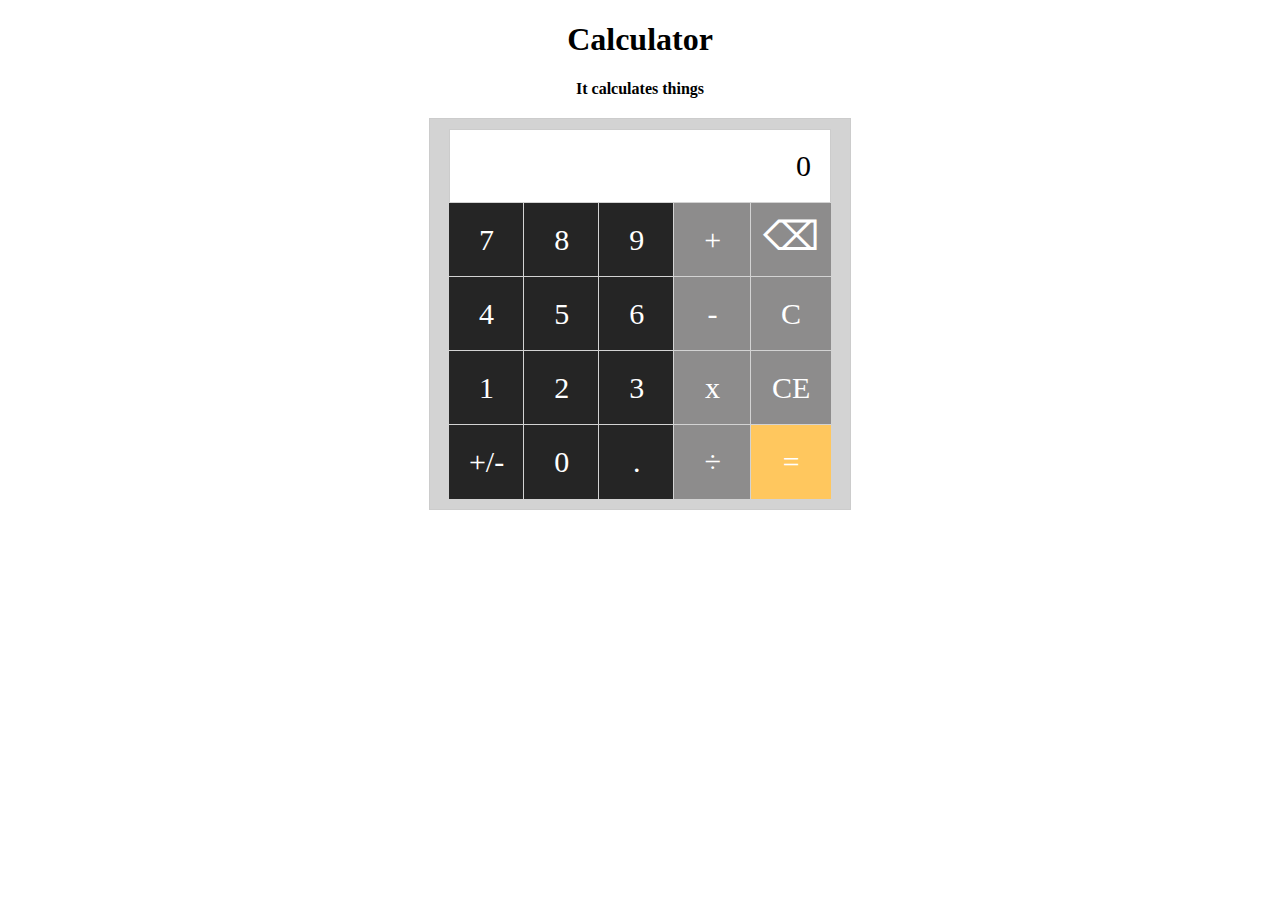
<file: index.html>
<!DOCTYPE html>
<html>
    <head>
        <link rel="stylesheet" type="text/css" href="style.css">
        <title>Calculator Project</title>
    </head>
    <body>
        <h1>Calculator</h1>
        <h4>It calculates things</h4>
        <div id="calculator">
            <div id="calcScreen">

            </div>
            <div class="calcNumbers">
                <span id="calcBackground"></span>
                <span id="calcDisplay">0</span>
                <span class="calcNumber calcRow1" id="7">7</span c>
                <span class="calcNumber calcRow1 calcColumn" id="8">8</span>
                <span class="calcNumber calcRow1 calcColumn" id="9">9</span>
                <span class="calcNumber calcOperator calcRow1 calcColumn" id="+">+</span>
                <span class="calcNumber calcOperator calcRow1" id="deleteOperator">⌫</span>
                <span class="calcNumber calcRow2" id="4">4</span>
                <span class="calcNumber calcRow2 calcColumn" id="5">5</span>
                <span class="calcNumber calcRow2 calcColumn" id="6">6</span>
                <span class="calcNumber calcOperator calcRow2 calcColumn" id="-">-</span>
                <span class="calcNumber calcOperator calcRow2 calcColumn" id="C">C</span>
                <span class="calcNumber calcRow3" id="1">1</span>
                <span class="calcNumber calcRow3 calcColumn" id="2">2</span>
                <span class="calcNumber calcRow3 calcColumn" id="3">3</span>
                <span class="calcNumber calcOperator calcRow3 calcColumn" id="x">x</span>
                <span class="calcNumber calcOperator calcRow3" id="CE">CE</span>
                <span class="calcNumber calcRow4"id="+/-">+/-</span>
                <span class="calcNumber calcRow4 calcColumn" id="0">0</span>
                <span class="calcNumber calcRow4 calcColumn" id=".">.</span>
                <span class="calcNumber calcOperator calcRow4 calcColumn" id="÷">÷</span>
                <span class="calcNumber calcRow4" id="equalsOperator" id="=">=</span>
            </div>
        </div>
    </body>
    <script>
        const BUTTONS = document.getElementsByClassName("calcNumber");
        let display = document.getElementById("calcDisplay");
        let background = document.getElementById("calcBackground");
        Array.from(BUTTONS).forEach(button => button.addEventListener("click", clickButton));
        let operatorCheck = 0;
        let decimalCheck = false;
        let calcNums = [];
        let currentNum = "";
        let thirdNum = "";
        function clickButton(e) {
            let ID = "";
            if (e.key === undefined) {
                ID = this.id;
            } else {
                ID = e.key;
            }
            switch (ID) {
                case ("1"):
                case ("2"):
                case ("3"):
                case ("4"):
                case ("5"):
                case ("6"):
                case ("8"):
                case ("9"):
                case ("0"):
                        currentNum += ID;
                        display.innerHTML = currentNum;
                        thirdNum = "";
                case ("."):  
                    if (currentNum.length === 0) {
                        currentNum += "0."
                    } else if (decimalCheck === false) {
                        currentNum += ID;
                    }
                    display.innerHTML = currentNum;
                    thirdNum = "";
                    decimalCheck = true;    
                    break;
                case ("+"):
                    if (thirdNum.toString().length > 0) {
                        calcNums.push(thirdNum);
                        thirdNum = "";
                    }
                    executeOperator(ID, 1);
                    break;
                case ("-"):
                    if (thirdNum.toString().length > 0) {
                        calcNums.push(thirdNum);
                        thirdNum = "";
                    }
                    executeOperator(ID, 2);
                    break; 
                case ("*"):
                case ("x"):
                    if (thirdNum.toString().length > 0) {
                        calcNums.push(thirdNum);
                        thirdNum = "";
                    }
                    executeOperator(ID, 3);
                    break; 
                case ("/"):
                case ("÷"):
                    if (thirdNum.toString().length > 0) {
                        calcNums.push(thirdNum);
                        thirdNum = "";
                    }
                    executeOperator(ID, 4);
                    break; 
                case ("="):
                case ("Enter"):
                case ("equalsOperator"):
                    if (currentNum.length > 0) {
                        calcNums.push(currentNum);
                        currentNum = "";
                        if (calcNums.length === 2) {
                            thirdNum = mathResults(operatorCheck);
                            calcNums = [];
                            background.innerHTML = "";
                            display.innerHTML = thirdNum;
                        } 
                    }
                    break; 
                case ("Backspace"):
                case ("deleteOperator"):
                    if (currentNum.length > 1) {    
                        currentNum = currentNum.slice(0, currentNum.length-1);
                        display.innerHTML = currentNum;
                    } else {
                        currentNum = "";
                        display.innerHTML = 0;
                    }
                    break;
                case ("C"):
                    currentNum = "";
                    display.innerHTML = 0;
                    break;
                case ("CE"):
                    currentNum = "";
                    display.innerHTML = 0;
                    calcNums = [];
                    background.innerHTML = "";
                    thirdNum = "";
                    operatorCheck = 0;
                    break;
                case ("+/-"):
                    if (currentNum[0] === "-") {
                        currentNum = currentNum.slice(1, currentNum.length);
                        display.innerHTML = currentNum;
                    } else {
                        currentNum = "-" + currentNum;
                        display.innerHTML = currentNum;
                    }
                    break;
            }
        }
        function mathResults (operator) {
            let num = 0;
            switch (operator) {
                case 1:
                    num = +calcNums[0] + +calcNums[1];
                    break;
                case 2:
                    num = calcNums[0] - calcNums[1];
                    break;
                case 3:
                    num = calcNums[0] * calcNums[1];
                    break;
                case 4:
                    if (calcNums[1] <= 0) {
                        throw new Error ("Cannot divide by zero")
                    }
                    num = calcNums[0] / calcNums[1];
                    break;
            }
            operatorCheck = 0;
            return num;
        }
        function executeOperator (id, check) {
            if (currentNum.length > 0) {
                calcNums.push(currentNum);
                currentNum = "";
            }
            if (operatorCheck !== 0) {
                calcNums = [mathResults(operatorCheck)];
                background.innerHTML = calcNums[0];
            }
                operatorCheck = check;
            if (calcNums.length === 2) {
                calcNums = [mathResults(operatorCheck)];
                background.innerHTML = calcNums[0];
                display.innerHTML = 0;
            } else if (calcNums.length === 1) {
                background.innerHTML = `${calcNums[0]} ${id} `
                display.innerHTML = 0;
            } else if (calcNums.length === 0) {
            }
        }
        window.addEventListener('keydown', clickButton);
    </script>
</html>
</file>
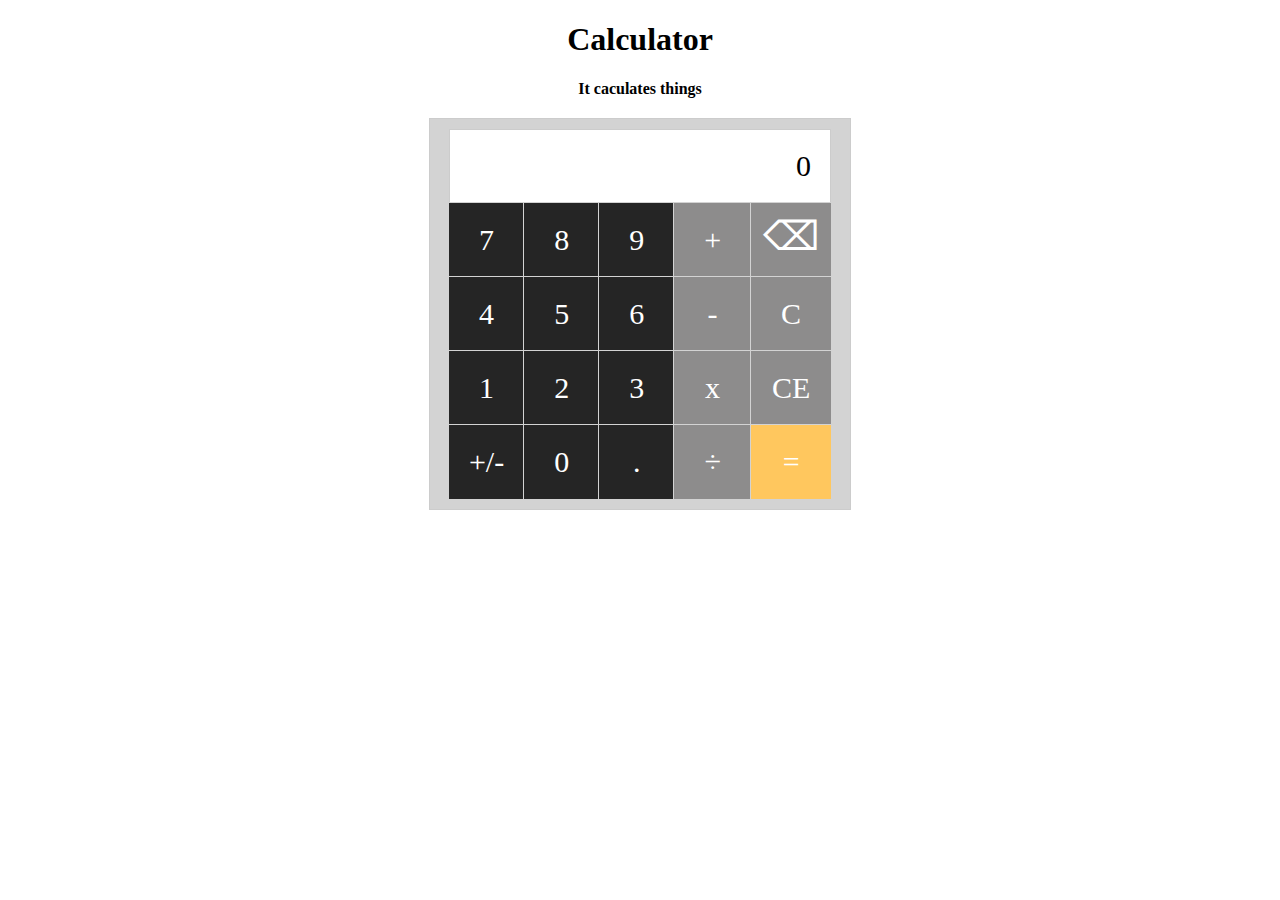
<file: calc.html>
<!DOCTYPE html>
<html>
    <head>
        <link rel="stylesheet" type="text/css" href="style.css">
        <title>Calculator Project</title>
    </head>
    <body>
        <h1>Calculator</h1>
        <h4>It caculates things</h4>
        <div id="calculator">
            <div id="calcScreen">

            </div>
            <div class="calcNumbers">
                <span id="calcBackground"></span>
                <span id="calcDisplay">0</span>
                <span class="calcNumber calcRow1" id="7">7</span c>
                <span class="calcNumber calcRow1 calcColumn" id="8">8</span>
                <span class="calcNumber calcRow1 calcColumn" id="9">9</span>
                <span class="calcNumber calcOperator calcRow1 calcColumn" id="+">+</span>
                <span class="calcNumber calcOperator calcRow1" id="deleteOperator">⌫</span>
                <span class="calcNumber calcRow2" id="4">4</span>
                <span class="calcNumber calcRow2 calcColumn" id="5">5</span>
                <span class="calcNumber calcRow2 calcColumn" id="6">6</span>
                <span class="calcNumber calcOperator calcRow2 calcColumn" id="-">-</span>
                <span class="calcNumber calcOperator calcRow2 calcColumn" id="C">C</span>
                <span class="calcNumber calcRow3" id="1">1</span>
                <span class="calcNumber calcRow3 calcColumn" id="2">2</span>
                <span class="calcNumber calcRow3 calcColumn" id="3">3</span>
                <span class="calcNumber calcOperator calcRow3 calcColumn" id="x">x</span>
                <span class="calcNumber calcOperator calcRow3" id="CE">CE</span>
                <span class="calcNumber calcRow4"id="+/-">+/-</span>
                <span class="calcNumber calcRow4 calcColumn" id="0">0</span>
                <span class="calcNumber calcRow4 calcColumn" id=".">.</span>
                <span class="calcNumber calcOperator calcRow4 calcColumn" id="÷">÷</span>
                <span class="calcNumber calcRow4" id="equalsOperator" id="=">=</span>
            </div>
        </div>
    </body>
    <script>
        const BUTTONS = document.getElementsByClassName("calcNumber");
        let display = document.getElementById("calcDisplay");
        let background = document.getElementById("calcBackground");
        Array.from(BUTTONS).forEach(button => button.addEventListener("click", clickButton));
        let operatorCheck = 0;
        let calcNums = [];
        let currentNum = "";
        let thirdNum = "";
        function clickButton() {
            const ID = this.id;
            switch (ID) {
                case ("1"):
                case ("2"):
                case ("3"):
                case ("4"):
                case ("5"):
                case ("6"):
                case ("8"):
                case ("9"):
                case ("0"):
                case ("."):  
                        currentNum += ID;
                        display.innerHTML = currentNum;
                        thirdNum = "";
                    break;
                case ("+"):
                    if (thirdNum.toString().length > 0) {
                        calcNums.push(thirdNum);
                        thirdNum = "";
                    }
                    console.log(calcNums);
                    executeOperator(ID, 1);
                    break;
                case ("-"):
                    if (thirdNum.toString().length > 0) {
                        calcNums.push(thirdNum);
                        thirdNum = "";
                    }
                    executeOperator(ID, 2);
                    break; 
                case ("x"):
                    if (thirdNum.toString().length > 0) {
                        calcNums.push(thirdNum);
                        thirdNum = "";
                    }
                    executeOperator(ID, 3);
                    break; 
                case ("÷"):
                    if (thirdNum.toString().length > 0) {
                        calcNums.push(thirdNum);
                        thirdNum = "";
                    }
                    executeOperator(ID, 4);
                    break; 
                case ("equalsOperator"):
                    if (currentNum.length > 0) {
                        calcNums.push(currentNum);
                        currentNum = "";
                        if (calcNums.length === 2) {
                            thirdNum = mathResults(operatorCheck);
                            calcNums = [];
                            background.innerHTML = "";
                            display.innerHTML = thirdNum;
                        } 
                    }
                    break; 
                case ("deleteOperator"):
                    if (currentNum.length > 1) {    
                        currentNum = currentNum.slice(0, currentNum.length-1);
                        display.innerHTML = currentNum;
                    } else {
                        currentNum = "";
                        display.innerHTML = 0;
                    }
                    break;
                case ("C"):
                    currentNum = "";
                    display.innerHTML = 0;
                    break;
                case ("CE"):
                    currentNum = "";
                    display.innerHTML = 0;
                    calcNums = [];
                    background.innerHTML = "";
                    thirdNum = "";
                    operatorCheck = 0;
                    break;
                case ("+/-"):
                    if (currentNum[0] === "-") {
                        currentNum = currentNum.slice(1, currentNum.length);
                        display.innerHTML = currentNum;
                    } else {
                        currentNum = "-" + currentNum;
                        display.innerHTML = currentNum;
                    }
                    break;
            }
        }
        function mathResults (operator) {
            let num = 0;
            switch (operator) {
                case 1:
                    num = +calcNums[0] + +calcNums[1];
                    break;
                case 2:
                    num = calcNums[0] - calcNums[1];
                    break;
                case 3:
                    num = calcNums[0] * calcNums[1];
                    break;
                case 4:
                    if (calcNums[1] <= 0) {
                        throw new Error ("Cannot divide by zero")
                    }
                    num = calcNums[0] / calcNums[1];
                    break;
            }
            operatorCheck = 0;
            return num;
        }
        function executeOperator (id, check) {
            if (currentNum.length > 0) {
                calcNums.push(currentNum);
                currentNum = "";
            }
            if (operatorCheck !== 0) {
                console.log("opt1");
                calcNums = [mathResults(operatorCheck)];
                background.innerHTML = calcNums[0];
            }
                operatorCheck = check;
            if (calcNums.length === 2) {
                console.log("opt2");
                calcNums = [mathResults(operatorCheck)];
                background.innerHTML = calcNums[0];
                display.innerHTML = 0;
            } else if (calcNums.length === 1) {
                background.innerHTML = `${calcNums[0]} ${id} `
                display.innerHTML = 0;
            } else if (calcNums.length === 0) {
            }
        }
        window.addEventListener('keydown', keyDown);
        function keyDown(e) {
            console.log(e);
            switch (e.key) {
                case ("1"):
                case ("2"):
                case ("3"):
                case ("4"):
                case ("5"):
                case ("6"):
                case ("8"):
                case ("9"):
                case ("0"):
                case ("."):  
                    currentNum += e.key;
                    display.innerHTML = currentNum;
                    thirdNum = "";
                    break;
                case ("+"):
                    if (thirdNum.toString().length > 0) {
                        calcNums.push(thirdNum);
                        thirdNum = "";
                    }
                    console.log(calcNums);
                    executeOperator("+", 1);
                    break;
                case ("-"):
                    if (thirdNum.toString().length > 0) {
                        calcNums.push(thirdNum);
                        thirdNum = "";
                    }
                    executeOperator("-", 2);
                    break; 
                case ("*"):
                case ("x"):
                    if (thirdNum.toString().length > 0) {
                        calcNums.push(thirdNum);
                        thirdNum = "";
                    }
                    executeOperator("x", 3);
                    break; 
                case ("/"):
                    if (thirdNum.toString().length > 0) {
                        calcNums.push(thirdNum);
                        thirdNum = "";
                    }
                    executeOperator("÷", 4);
                    break; 
                case ("="):
                case ("Enter"):
                    if (currentNum.length > 0) {
                        calcNums.push(currentNum);
                        currentNum = "";
                        if (calcNums.length === 2) {
                            thirdNum = mathResults(operatorCheck);
                            calcNums = [];
                            background.innerHTML = "";
                            display.innerHTML = thirdNum;
                        } 
                    }
                    break; 
                case ("Backspace"):
                    if (currentNum.length > 1) {    
                        currentNum = currentNum.slice(0, currentNum.length-1);
                        display.innerHTML = currentNum;
                    } else {
                        currentNum = "";
                        display.innerHTML = 0;
                    }
                    break;        
            }
        }
    </script>
</html>
</file>
<file: style.css>
body {
    background-color: white;
  }
h1 {
    text-align: center;
}
h4 {
    text-align: center;
}
.calcNumbers {
    display: grid;
    grid-template-columns: auto auto auto;
    padding: 10px;
    outline: 1px solid rgba(0,0,0,0.2);
    justify-content: center;
    width: 400px;
    margin: auto;
    background-color: lightgrey;
}
.calcBackground {
position: absolute;
top: 0;
left: 0;
bottom: 0;
right: 0;
z-index: -1;
overflow: hidden;
}
.calcNumber{
    padding: 20px;
    font-size: 30px;
    padding: 20px;
    font-size: 30px;
    text-align: center;
    outline: 1px solid lightgrey;
    background-color: rgba(0, 0, 0, 0.829);
    color: white;
}
.calcNumber:hover {
    background: rgba(59, 59, 59, 0.897);
}
.calcRow1{
    grid-row: 2;
}
.calcRow2{
    grid-row: 3;
}
.calcRow3{
    grid-row: 4;
}
.calcRow4{
    grid-row: 5;
}
.calcOperator {
    background-color: rgb(141, 140, 140);
}
.calcOperator:hover {
    background: rgb(104, 102, 102);
}
.calcColumn {
    padding-right: 30px;
    padding-left: 30px;
}
#deleteOperator{
    padding: 10px;
    font-size: 40px;
    text-align: center;    
}
#calcDisplay{
    padding: 20px;
    font-size: 30px;
    text-align: right;
    grid-column-start: 1;
    grid-column-end: 6;
    grid-row: 1;
    place-self: right;
    outline: 1px solid rgba(0,0,0,0.2);
    outline-offset: -1px;
    
}
#calcBackground{
    padding: 8px;
    font-size: 13px;
    color: black;
    text-align: right;
    grid-column-start: 1;
    grid-column-end: 6;
    grid-row: 1;
    place-self: right;
    background-color: white;
}
#equalsOperator {
    background-color: rgb(255, 199, 94);
}
#equalsOperator:hover {
    background-color: orange;
}
</file>
